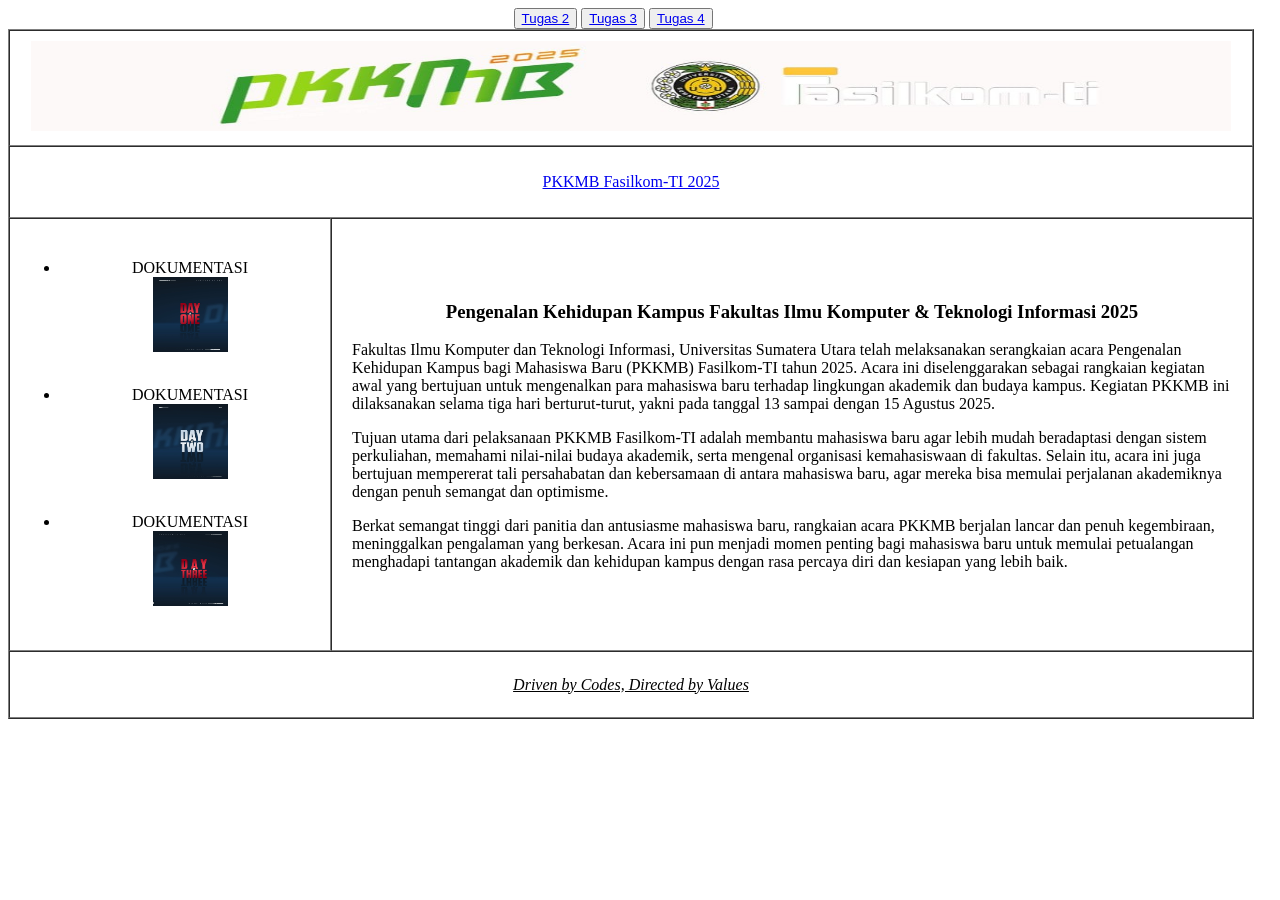
<file: index.html>
<!DOCTYPE html>
<html lang="en">
<head>
    <meta charset="UTF-8">
    <meta name="viewport" content="width=device-width, initial-scale=1.0">
    <title>PKKMB Fasilkom-TI 2025</title>

</head>
<body>
    <button style="margin-left: 40%;"><a href="https://cellinangela.github.io/Form/">Tugas 2</a></button>
    <button><a href="https://cellinangela.github.io/Kalkulator-sederhana/">Tugas 3</a></button>
    <button><a href="https://cellinangela.github.io/IzOne-Fanpage/">Tugas 4</a></button>
    
    <!-- Membuat tabel -->
    <table border cellpadding="10" cellspacing="0">
        <tr>
            <td colspan="2" align="center" width="1180" height="90">
                <img src="heading.jpg" width="1200" height="90" alt="Logo PKKMB Fasilkom-TI">
            </td>
        </tr>
        <tr>
            <td colspan="2" align="center" width="1180" height="50">
                <a href="https://www.instagram.com/pkkmbfasilkomti25?igsh=cHBpMTUxY3hraDJx">PKKMB Fasilkom-TI 2025</a>
            </td>
        </tr>
        <tr>
            <td align="center" width="300" height="325">
                <ul style="list-style-type: 10px ; padding:none ; margin: px;">
                    <li style="margin: 30px 0px;"> DOKUMENTASI <br>
                        <a href="https://drive.google.com/drive/folders/1CAMGmtnl7Fi7uQ8u18FeDpbmmVJvKcZI">
                            <img src="day1.jpg" width="75" height="75" alt="Day 1">
                        </a>
                    </li>
                    <li style="margin: 30px 0px;"> DOKUMENTASI <br>
                        <a href="https://drive.google.com/drive/folders/1CE5oh3f-51rH_6tGR1Y7VoBa4bYlGAnG">
                            <img src="day2.jpg" width="75" height="75" alt="Day 2">
                        </a>
                    </li>
                    <li style="margin: 30px 0px;"> DOKUMENTASI <br>
                        <a href="https://drive.google.com/drive/folders/1iK0exNeDWwg9M-g8wfj4jpAPmC3MK21f">
                            <img src="day3.jpg" width="75" height="75" alt="Day 3">
                        </a>
                    </li>
                </ul>
            </td>
            <td align="left" width="880" height="325" style="padding: 20px;">
                <h3 style="text-align: center;">Pengenalan Kehidupan Kampus Fakultas Ilmu Komputer & Teknologi Informasi
                    2025</h3>
                <p style="text-align: justify;">
                <p>Fakultas Ilmu Komputer dan Teknologi Informasi, Universitas Sumatera Utara telah melaksanakan
                    serangkaian acara Pengenalan Kehidupan Kampus bagi Mahasiswa Baru (PKKMB) Fasilkom-TI tahun 2025.
                    Acara ini diselenggarakan sebagai rangkaian kegiatan awal yang bertujuan untuk mengenalkan para
                    mahasiswa baru terhadap lingkungan akademik dan budaya kampus. Kegiatan PKKMB ini dilaksanakan
                    selama
                    tiga hari berturut-turut, yakni pada tanggal 13 sampai dengan 15 Agustus 2025.</p>
                <p>Tujuan utama dari pelaksanaan PKKMB Fasilkom-TI adalah membantu mahasiswa baru agar lebih mudah
                    beradaptasi dengan sistem perkuliahan, memahami nilai-nilai budaya akademik, serta mengenal
                    organisasi
                    kemahasiswaan di fakultas. Selain itu, acara ini juga bertujuan mempererat tali persahabatan dan
                    kebersamaan di antara mahasiswa baru, agar mereka bisa memulai perjalanan akademiknya dengan penuh
                    semangat dan optimisme.</p>
                <p>Berkat semangat tinggi dari panitia dan antusiasme mahasiswa baru,
                    rangkaian acara PKKMB berjalan lancar dan penuh kegembiraan, meninggalkan pengalaman yang berkesan.
                    Acara ini pun menjadi momen penting bagi mahasiswa baru untuk memulai petualangan menghadapi
                    tantangan akademik dan kehidupan kampus dengan rasa percaya diri dan kesiapan yang lebih baik.</p>
            </td>
        </tr>
        <tr>
            <td colspan="2" align="center" width="1180" height="45">
                <u><i>Driven by Codes, Directed by Values</i></u>
            </td>
        </tr>
    </table>
</body>
</html>
</file>
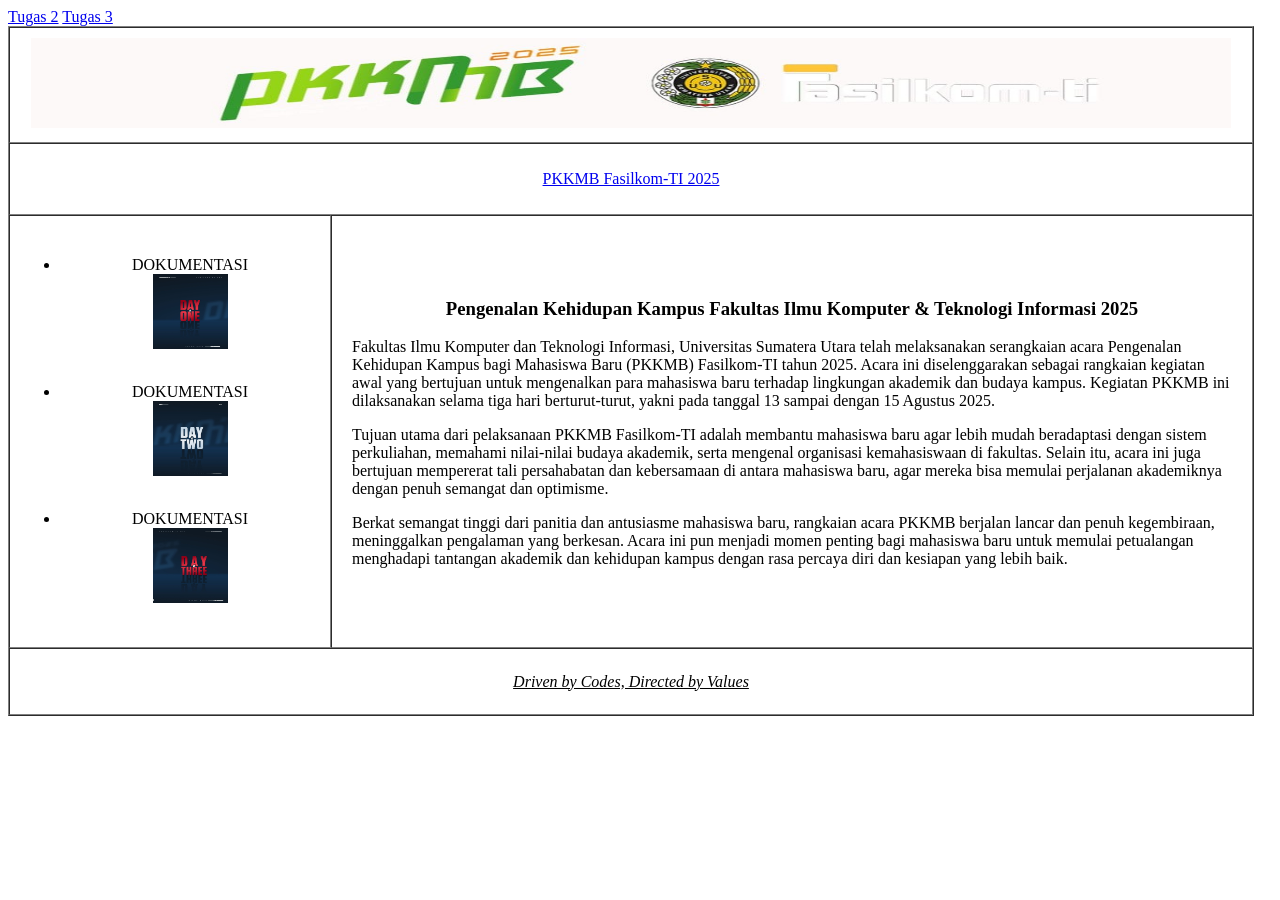
<file: indeks.html>
<!DOCTYPE html>
<html lang="en">

<head>
    <title>PKKMB Fasilkom-TI 2025</title>
</head>

<body>
    <td colspan="2" align="center" width="1180" height="50"></td>
    <td></td><a href="https://cellinangela.github.io/Form/">Tugas 2</a>
    <a href="https://cellinangela.github.io/Kalkulator-sederhana/">Tugas 3</a>
    <!-- Membuat tabel -->
    <table border cellpadding="10" cellspacing="0">
        <tr>
            <td colspan="2" align="center" width="1180" height="90">
                <img src="heading.jpg" width="1200" height="90" alt="Logo PKKMB Fasilkom-TI">
            </td>
        </tr>
        <tr>
            <td colspan="2" align="center" width="1180" height="50">
                <a href="https://www.instagram.com/pkkmbfasilkomti25?igsh=cHBpMTUxY3hraDJx">PKKMB Fasilkom-TI 2025</a>
            </td>
        </tr>
        <tr>
            <td align="center" width="300" height="325">
                <ul style="list-style-type: 10px ; padding:none ; margin: px;">
                    <li style="margin: 30px 0px;"> DOKUMENTASI <br>
                        <a href="https://drive.google.com/drive/folders/1CAMGmtnl7Fi7uQ8u18FeDpbmmVJvKcZI">
                            <img src="day1.jpg" width="75" height="75" alt="Day 1">
                        </a>
                    </li>
                    <li style="margin: 30px 0px;"> DOKUMENTASI <br>
                        <a href="https://drive.google.com/drive/folders/1CE5oh3f-51rH_6tGR1Y7VoBa4bYlGAnG">
                            <img src="day2.jpg" width="75" height="75" alt="Day 2">
                        </a>
                    </li>
                    <li style="margin: 30px 0px;"> DOKUMENTASI <br>
                        <a href="https://drive.google.com/drive/folders/1iK0exNeDWwg9M-g8wfj4jpAPmC3MK21f">
                            <img src="day3.jpg" width="75" height="75" alt="Day 3">
                        </a>
                    </li>
                </ul>
            </td>
            <td align="left" width="880" height="325" style="padding: 20px;">
                <h3 style="text-align: center;">Pengenalan Kehidupan Kampus Fakultas Ilmu Komputer & Teknologi Informasi
                    2025</h3>
                <p style="text-align: justify;">
                <p>Fakultas Ilmu Komputer dan Teknologi Informasi, Universitas Sumatera Utara telah melaksanakan
                    serangkaian acara Pengenalan Kehidupan Kampus bagi Mahasiswa Baru (PKKMB) Fasilkom-TI tahun 2025.
                    Acara ini diselenggarakan sebagai rangkaian kegiatan awal yang bertujuan untuk mengenalkan para
                    mahasiswa baru terhadap lingkungan akademik dan budaya kampus. Kegiatan PKKMB ini dilaksanakan
                    selama
                    tiga hari berturut-turut, yakni pada tanggal 13 sampai dengan 15 Agustus 2025.</p>
                <p>Tujuan utama dari pelaksanaan PKKMB Fasilkom-TI adalah membantu mahasiswa baru agar lebih mudah
                    beradaptasi dengan sistem perkuliahan, memahami nilai-nilai budaya akademik, serta mengenal
                    organisasi
                    kemahasiswaan di fakultas. Selain itu, acara ini juga bertujuan mempererat tali persahabatan dan
                    kebersamaan di antara mahasiswa baru, agar mereka bisa memulai perjalanan akademiknya dengan penuh
                    semangat dan optimisme.</p>
                <p>Berkat semangat tinggi dari panitia dan antusiasme mahasiswa baru,
                    rangkaian acara PKKMB berjalan lancar dan penuh kegembiraan, meninggalkan pengalaman yang berkesan.
                    Acara ini pun menjadi momen penting bagi mahasiswa baru untuk memulai petualangan menghadapi
                    tantangan akademik dan kehidupan kampus dengan rasa percaya diri dan kesiapan yang lebih baik.</p>
            </td>
        </tr>
        <tr>
            <td colspan="2" align="center" width="1180" height="45">
                <u><i>Driven by Codes, Directed by Values</i></u>
            </td>
        </tr>
    </table>
</body>


</html>
</file>
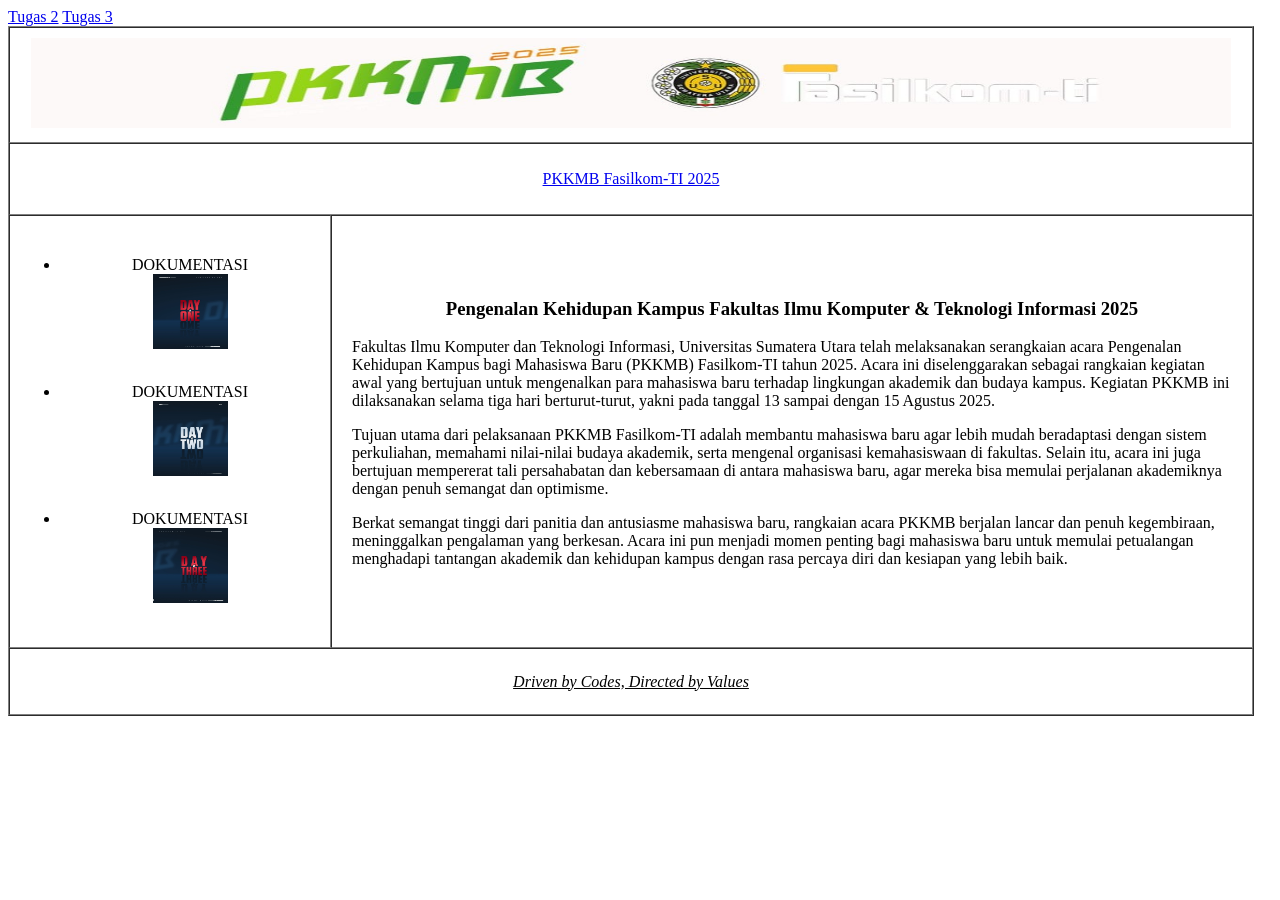
<file: index1.html>
<!DOCTYPE html>
<html lang="en">

<head>
    <title>PKKMB Fasilkom-TI 2025</title>
</head>

<body>
    <td colspan="2" align="center" width="1180" height="50"></td>
    <td></td><a href="https://cellinangela.github.io/Form/">Tugas 2</a>
    <a href="https://cellinangela.github.io/Kalkulator-sederhana/">Tugas 3</a>
    <!-- Membuat tabel -->
    <table border cellpadding="10" cellspacing="0">
        <tr>
            <td colspan="2" align="center" width="1180" height="90">
                <img src="heading.jpg" width="1200" height="90" alt="Logo PKKMB Fasilkom-TI">
            </td>
        </tr>
        <tr>
            <td colspan="2" align="center" width="1180" height="50">
                <a href="https://www.instagram.com/pkkmbfasilkomti25?igsh=cHBpMTUxY3hraDJx">PKKMB Fasilkom-TI 2025</a>
            </td>
        </tr>
        <tr>
            <td align="center" width="300" height="325">
                <ul style="list-style-type: 10px ; padding:none ; margin: px;">
                    <li style="margin: 30px 0px;"> DOKUMENTASI <br>
                        <a href="https://drive.google.com/drive/folders/1CAMGmtnl7Fi7uQ8u18FeDpbmmVJvKcZI">
                            <img src="day1.jpg" width="75" height="75" alt="Day 1">
                        </a>
                    </li>
                    <li style="margin: 30px 0px;"> DOKUMENTASI <br>
                        <a href="https://drive.google.com/drive/folders/1CE5oh3f-51rH_6tGR1Y7VoBa4bYlGAnG">
                            <img src="day2.jpg" width="75" height="75" alt="Day 2">
                        </a>
                    </li>
                    <li style="margin: 30px 0px;"> DOKUMENTASI <br>
                        <a href="https://drive.google.com/drive/folders/1iK0exNeDWwg9M-g8wfj4jpAPmC3MK21f">
                            <img src="day3.jpg" width="75" height="75" alt="Day 3">
                        </a>
                    </li>
                </ul>
            </td>
            <td align="left" width="880" height="325" style="padding: 20px;">
                <h3 style="text-align: center;">Pengenalan Kehidupan Kampus Fakultas Ilmu Komputer & Teknologi Informasi
                    2025</h3>
                <p style="text-align: justify;">
                <p>Fakultas Ilmu Komputer dan Teknologi Informasi, Universitas Sumatera Utara telah melaksanakan
                    serangkaian acara Pengenalan Kehidupan Kampus bagi Mahasiswa Baru (PKKMB) Fasilkom-TI tahun 2025.
                    Acara ini diselenggarakan sebagai rangkaian kegiatan awal yang bertujuan untuk mengenalkan para
                    mahasiswa baru terhadap lingkungan akademik dan budaya kampus. Kegiatan PKKMB ini dilaksanakan
                    selama
                    tiga hari berturut-turut, yakni pada tanggal 13 sampai dengan 15 Agustus 2025.</p>
                <p>Tujuan utama dari pelaksanaan PKKMB Fasilkom-TI adalah membantu mahasiswa baru agar lebih mudah
                    beradaptasi dengan sistem perkuliahan, memahami nilai-nilai budaya akademik, serta mengenal
                    organisasi
                    kemahasiswaan di fakultas. Selain itu, acara ini juga bertujuan mempererat tali persahabatan dan
                    kebersamaan di antara mahasiswa baru, agar mereka bisa memulai perjalanan akademiknya dengan penuh
                    semangat dan optimisme.</p>
                <p>Berkat semangat tinggi dari panitia dan antusiasme mahasiswa baru,
                    rangkaian acara PKKMB berjalan lancar dan penuh kegembiraan, meninggalkan pengalaman yang berkesan.
                    Acara ini pun menjadi momen penting bagi mahasiswa baru untuk memulai petualangan menghadapi
                    tantangan akademik dan kehidupan kampus dengan rasa percaya diri dan kesiapan yang lebih baik.</p>
            </td>
        </tr>
        <tr>
            <td colspan="2" align="center" width="1180" height="45">
                <u><i>Driven by Codes, Directed by Values</i></u>
            </td>
        </tr>
    </table>
</body>


</html>
</file>
